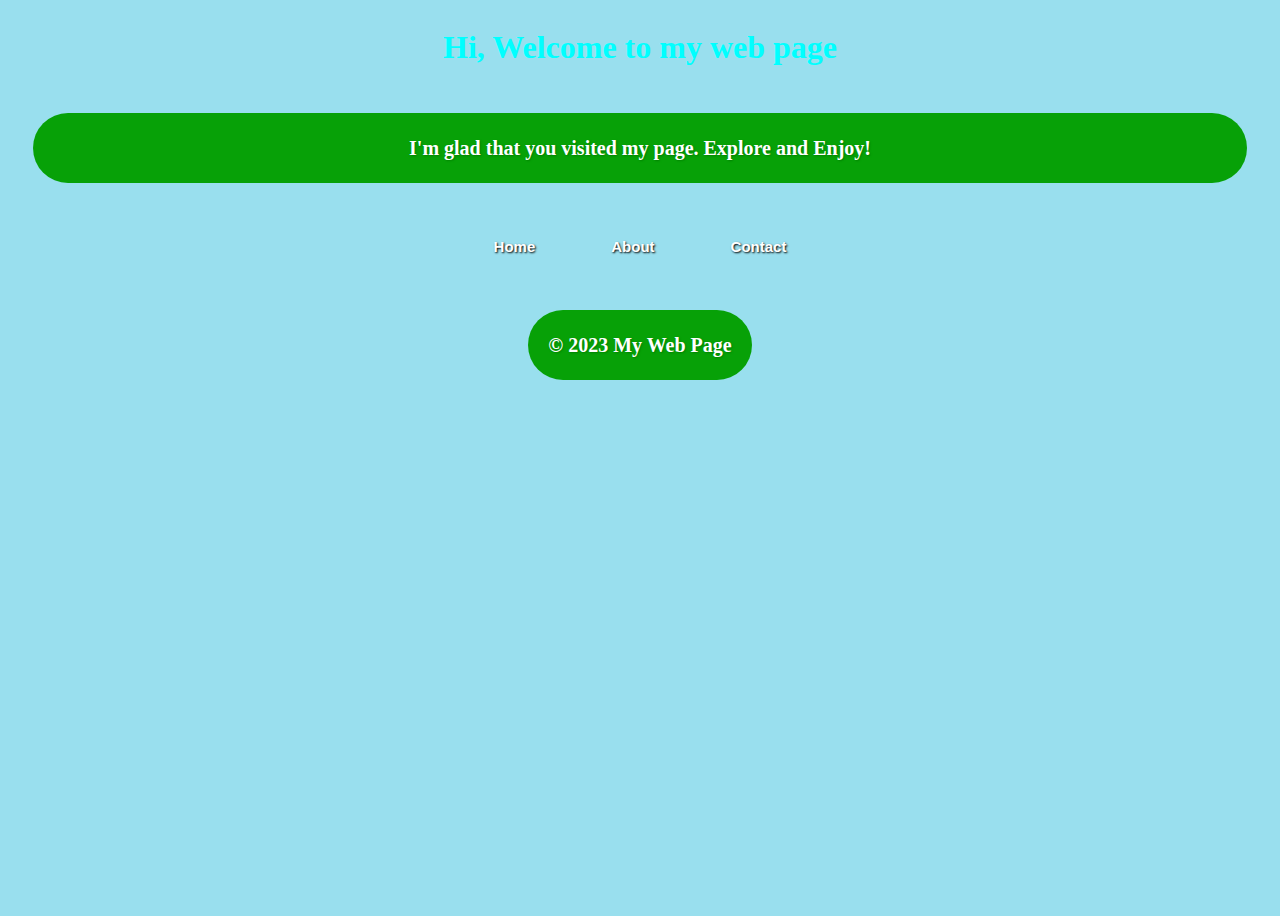
<file: index.html>
<!DOCTYPE html>
<html>
  <head>
    <meta charset="UTF-8">
    <meta name="viewport" content="width=device-width, initial-scale=1.0">
    <title>My Web Page</title>
    <link rel="stylesheet" href="styles.css">
  </head>

  <body>
    <h1>Hi, Welcome to my web page</h1>
    <p>I'm glad that you visited my page. Explore and Enjoy!</p>
    
    <nav>
      <ul>
        <li><a href="home.html">Home</a></li>
        <li><a href="about.html">About</a></li>
        <li><a href="contact.html">Contact</a></li>
      </ul>

    <footer>
      <p>© 2023 My Web Page</p>
    </footer>

  </body>

</html>
</file>
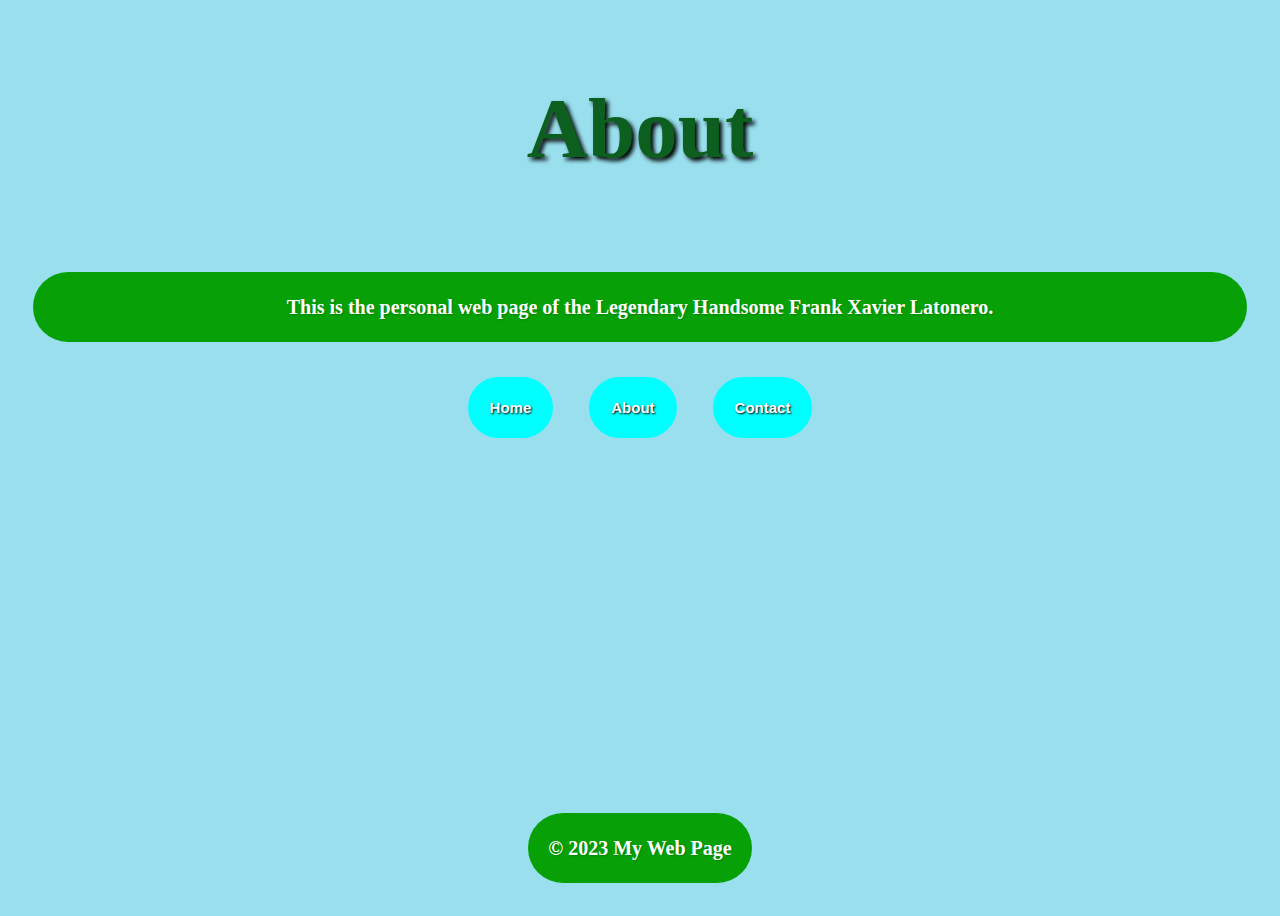
<file: about.html>
<!DOCTYPE html>
<html>
  <head>
    <meta charset="UTF-8" />
    <meta name="viewport" content="width=device-width, initial-scale=1.0" />
    <title>My Web Page</title>
    <link rel="stylesheet" href="styles.css" />
  </head>

  <body>
    <h2>About</h2>
    <p>
      This is the personal web page of the Legendary Handsome Frank Xavier
      Latonero.
    </p>

    <nav>
      <ul>
        <li class="home"><a href="home.html">Home</a></li>
        <li class="about"><a href="about.html">About</a></li>
        <li class="contact"><a href="contact.html">Contact</a></li>
      </ul>
    </nav>
  </body>

  <footer>
    <p>© 2023 My Web Page</p>
  </footer>
</html>
</file>
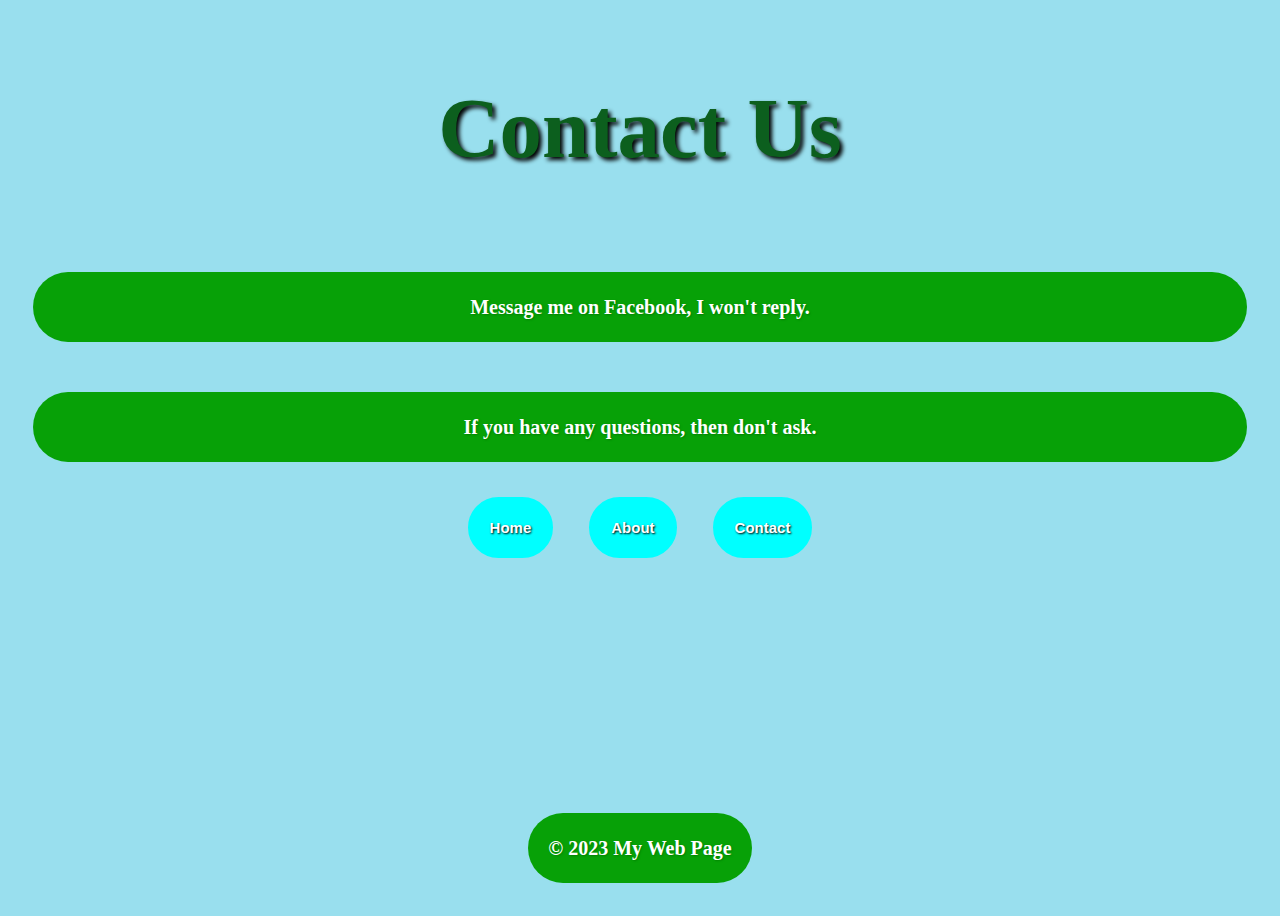
<file: contact.html>
<!DOCTYPE html>
<html>
  <head>
    <meta charset="UTF-8" />
    <meta name="viewport" content="width=device-width, initial-scale=1.0" />
    <title>My Web Page</title>
    <link rel="stylesheet" href="styles.css" />
  </head>

  <body>
    <h2>Contact Us</h2>
    <p>Message me on Facebook, I won't reply.</p>
    <p>If you have any questions, then don't ask.</p>

    <nav>
      <ul>
        <li class="home"><a href="home.html">Home</a></li>
        <li class="about"><a href="about.html">About</a></li>
        <li class="contact"><a href="contact.html">Contact</a></li>
      </ul>
    </nav>

    <footer style="text-align: justify">
      <p>© 2023 My Web Page</p>
    </footer>
  </body>
</html>
</file>
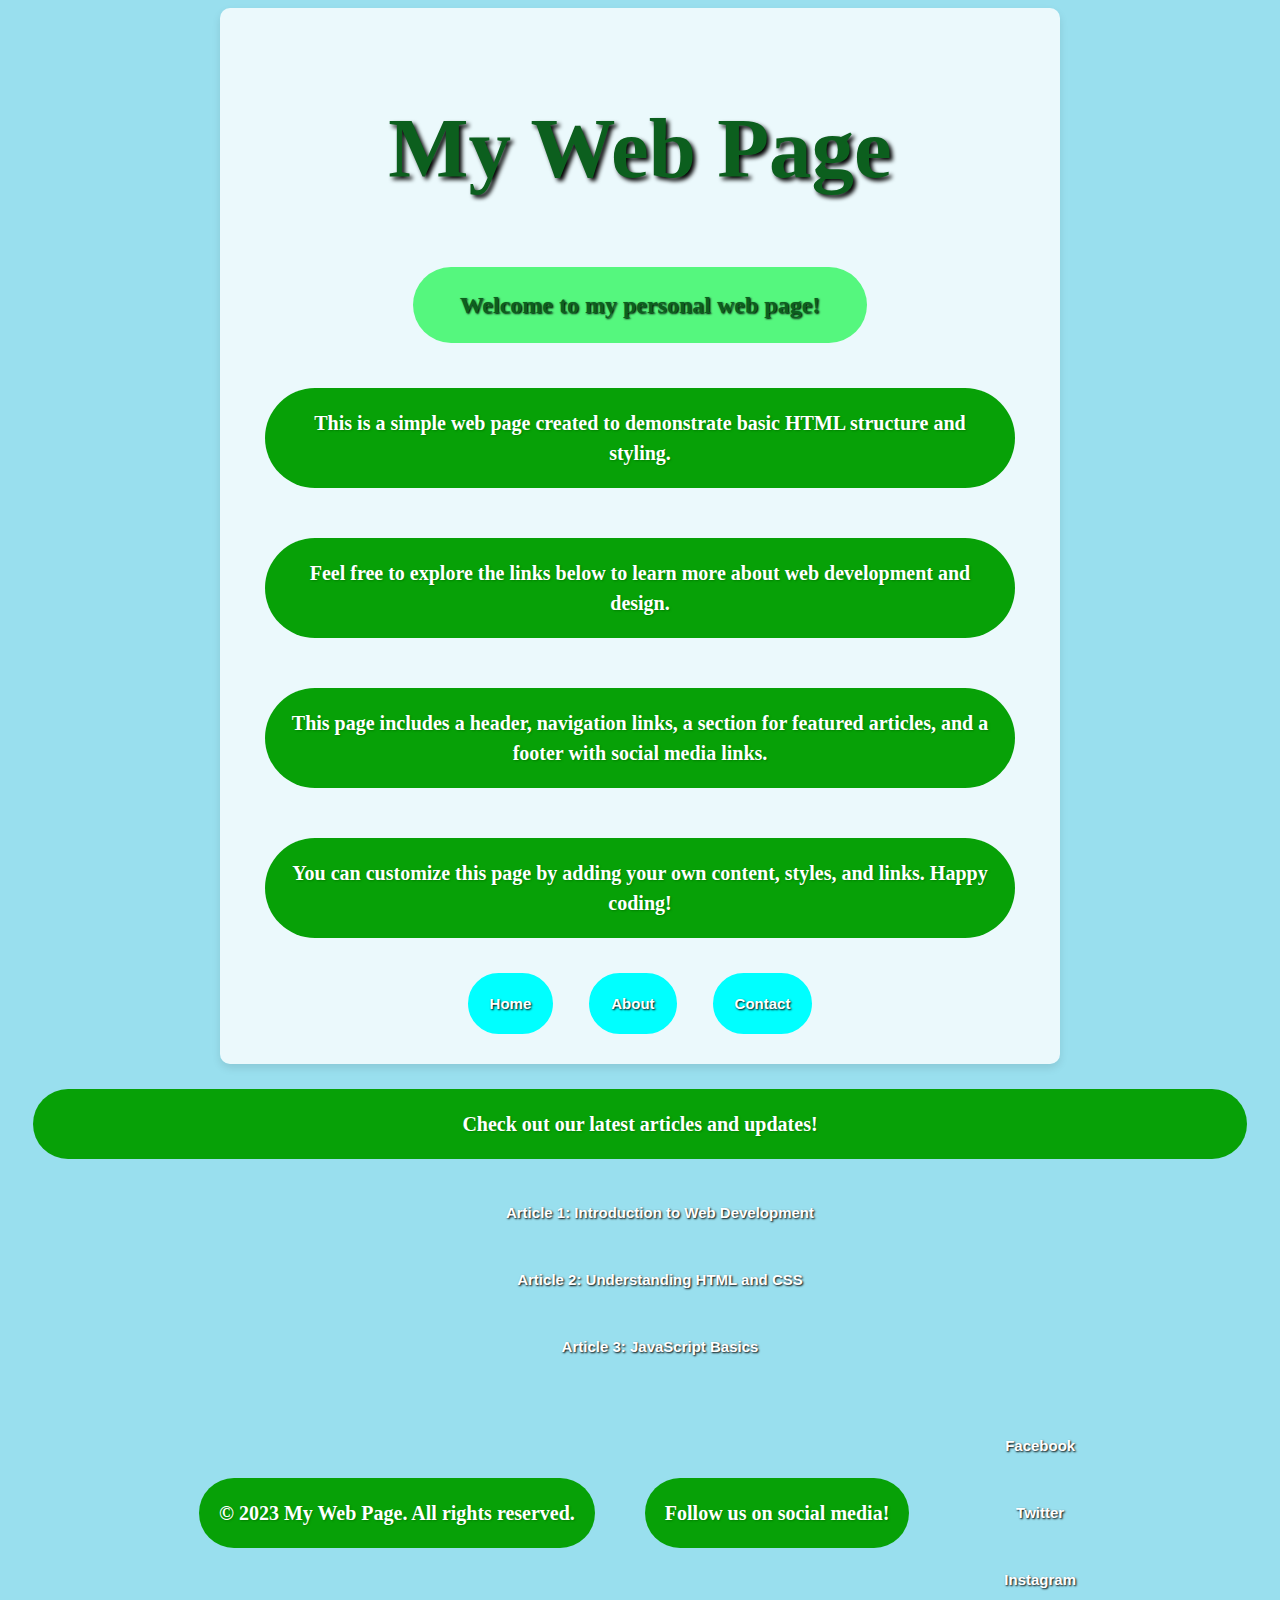
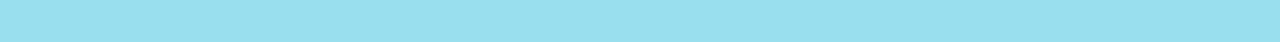
<file: home.html>
<!DOCTYPE html>
<html>
  <head>
    <meta charset="UTF-8" />
    <meta name="viewport" content="width=device-width, initial-scale=1.0" />
    <title>My Web Page</title>
    <link rel="stylesheet" href="styles.css" />
  </head>

  <body>
    <main class="main-content">
      <header>
        <h2>My Web Page</h2>
        <p class="welcome-message">Welcome to my personal web page!</p>
      </header>
      <p>
        This is a simple web page created to demonstrate basic HTML structure
        and styling.
      </p>
      <p>
        Feel free to explore the links below to learn more about web development
        and design.
      </p>
      <p>
        This page includes a header, navigation links, a section for featured
        articles, and a footer with social media links.
      </p>
      <p>
        You can customize this page by adding your own content, styles, and
        links. Happy coding!
      </p>

      <nav>
        <ul class="nav-links">
          <li class="home"><a href="home.html">Home</a></li>
          <li class="about"><a href="about.html">About</a></li>
          <li class="contact"><a href="contact.html">Contact</a></li>
        </ul>
      </nav>
    </main>

    <section class="featured-articles">
      <p>Check out our latest articles and updates!</p>
      <ul class="featured-articles">
        <li>
          <a href="article1.html">Article 1: Introduction to Web Development</a>
        </li>
        <li>
          <a href="article2.html">Article 2: Understanding HTML and CSS</a>
        </li>
        <li><a href="article3.html">Article 3: JavaScript Basics</a></li>
      </ul>
    </section>

    <footer>
      <p>&copy; 2023 My Web Page. All rights reserved.</p>
      <p>Follow us on social media!</p>
      <ul class="social-media">
        <li><a href="https://www.facebook.com">Facebook</a></li>
        <li><a href="https://www.twitter.com">Twitter</a></li>
        <li><a href="https://www.instagram.com">Instagram</a></li>
      </ul>
    </footer>
  </body>
</html>
</file>
<file: styles.css>
body {
    background-color: rgb(153, 223, 238);
    min-height: 100vh;
    display: flex;
    flex-direction: column;
}

h1 {
    color: aqua;
    font-family: Impact;
    align-items: center;
    display: center;
    justify-content: center;
    text-align: center;
}

h2 {
    color: rgb(12, 95, 30);
    font-family: Cambria, Cochin, Georgia, Times, 'Times New Roman', serif;
    display: center;
    justify-content: space-between;
    text-align: center;
    font-size: 85px;
    text-shadow: black 3px 3px 4px;
}

p {
    color: white;
    font-family: Cambria, Cochin, Georgia, Times, 'Times New Roman', serif;
    font-size: 20px;
    line-height: 1.5;
    margin: 25px;
    padding: 20px;
    background-color: rgb(7, 161, 7);
    border-radius: 50px;
    transition: background-color 0.3s ease, color 0.3s ease;
    cursor: pointer;
    text-shadow: green 1px 1px 2px;
    font-weight: bold;
    display: flex;
    justify-content: center;

}

a {
    color: white;
    text-decoration: none;
    font-family: Arial, sans-serif;
    font-size: 15px;
    padding: 10px;
    font-weight: bold;
    text-shadow: black 1px 1px 2px;
    transition: color 0.3s ease;
    box-shadow: black;
    border-radius: 5px;
}

nav ul {
  list-style: none;      /* Remove bullets */
  padding: 0;          /* Optional: space around the list */
  margin: 0;
  display: flex;         /* Arrange items in a row */
  gap: 1rem;             /* Optional: space between items */
  justify-content: center; /* Center the items */
}

li {
    color:white;
    font-family: Courier, monospace;
    font-size: 20px;
    margin: 10px;
    padding: 10px;
    justify-content: center;
    display: flex;
    
}

.home {
    background-color: aqua;
    padding: 10px;
    border: aqua 2px solid;
    border-radius: 50px;
}

.about {
    background-color: aqua;
    padding: 10px;
    border: aqua 2px solid;
    border-radius: 50px;
}

.contact {
    background-color: aqua;
    padding: 10px;
    border: aqua 2px solid;
    border-radius: 50px;
}

footer {
    display: flex;
    justify-content: center;
    align-items: center;
    margin-top: auto;
}

main {
    flex: 1; /* Allow main to grow and fill the available space */
    display: flex;
    flex-direction: column;
    align-items: center;
    justify-content: center;
    color: turquoise;
}

.main-content {
    max-width: 800px; /* Limit the width of the main content */
    padding: 20px; /* Add some padding */
    background-color: rgba(255, 255, 255, 0.8); /* Semi-transparent background */
    border-radius: 10px; /* Rounded corners */
    box-shadow: 0 4px 8px rgba(0, 0, 0, 0.1); /* Subtle shadow */
    align-items: center;
    justify-content: center;
    text-align: center; /* Center the text */
    display: flex;
    flex-direction: column; 
    margin-left: auto;
    margin-right: auto;

}

.welcome-message {
    font-size: 24px; /* Larger font size for the welcome message */
    margin-bottom: 20px; /* Space below the welcome message */
    color: rgb(12, 95, 30); /* Change color to match the theme */
    font-weight: bold; /* Make the welcome message bold */
    text-shadow: black 1px 1px 2px; /* Add a subtle shadow for better visibility */
    background-color: rgb(85, 247, 126);
}
</file>
